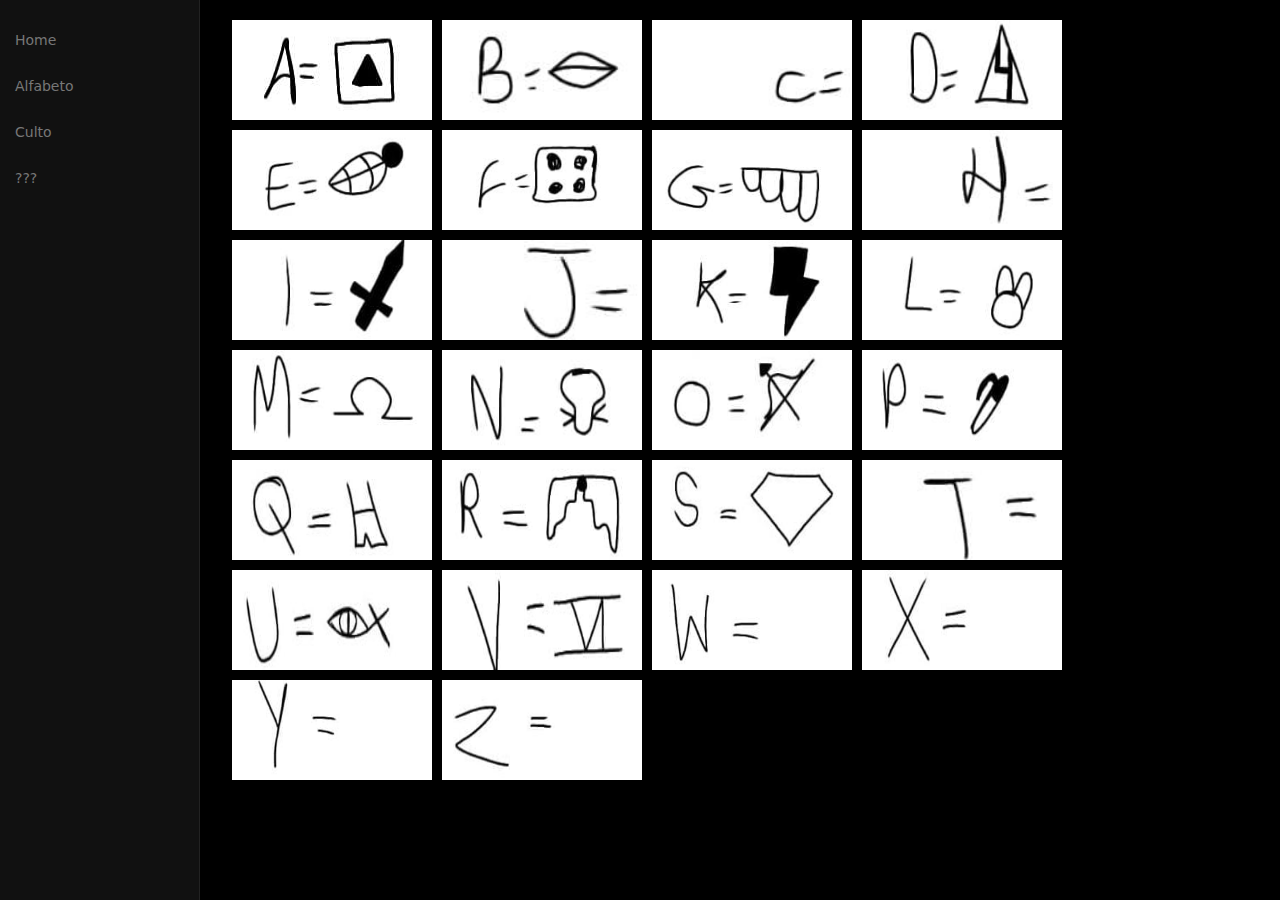
<file: alfabeto.html>
<!DOCTYPE html>
<html lang="pt-br">
<head>
    <meta charset="UTF-8">
    <title>4lf4b3t0</title>
    <link href="https://cdn.jsdelivr.net/npm/bootstrap@5.3.2/dist/css/bootstrap.min.css" rel="stylesheet">
    <link rel="stylesheet" href="style.css">
    <link rel="icon" href="icons8-error-50.png">
</head>
<body>
    <div class="container-fluid">
        <div>
            <ul class="nav flex-column">
            <li><a href="index.html" class="menu">Home</a></li>
            <li><a href="alfabeto.html" class="menu">Alfabeto</a></li>
            <li><a href="documentos.html" class="menu">Culto</a></li>
            <li><a href="404.html" class="menu">???</a></li>
        </ul>
        </div>
        <div class="alfabeto">
            <div>
                <img src="alfabeto/A.jpg">
            </div>
            <div>
                <img src="alfabeto/B.jpg">
            </div>
            <div>
                <img src="alfabeto/C.jpg">
            </div>
            <div>
                <img src="alfabeto/D.jpg">
            </div>
            <div>
                <img src="alfabeto/E.jpg">
            </div>
            <div>
                <img src="alfabeto/F.jpg">
            </div>
            <div>
                <img src="alfabeto/G.jpg">
            </div>
            <div>
                <img src="alfabeto/H.jpg">
            </div>
            <div>
                <img src="alfabeto/I.jpg">
            </div>
            <div>
                <img src="alfabeto/J.jpg">
            </div>
            <div>
                <img src="alfabeto/K.jpg">
            </div>
            <div>
                <img src="alfabeto/L.jpg">
            </div>
            <div>
                <img src="alfabeto/M.jpg">
            </div>
            <div>
                <img src="alfabeto/N.jpg">
            </div>
            <div>
                <img src="alfabeto/O.jpg">
            </div>
            <div>
                <img src="alfabeto/P.jpg">
            </div>
            <div>
                <img src="alfabeto/Q.jpg">
            </div>
            <div>
                <img src="alfabeto/R.jpg">
            </div>
            <div>
                <img src="alfabeto/S.jpg">
            </div>
            <div>
                <img src="alfabeto/T.jpg">
            </div>
            <div>
                <img src="alfabeto/U.jpg">
            </div>
            <div>
                <img src="alfabeto/V.jpg">
            </div>
            <div>
                <img src="alfabeto/W.jpg">
            </div>
            <div>
                <img src="alfabeto/X.jpg">
            </div>
            <div>
                <img src="alfabeto/Y.jpg">
            </div>
            <div>
                <img src="alfabeto/Z.jpg">
            </div>
        </div>
    </div>
</body>
</html>
</file>
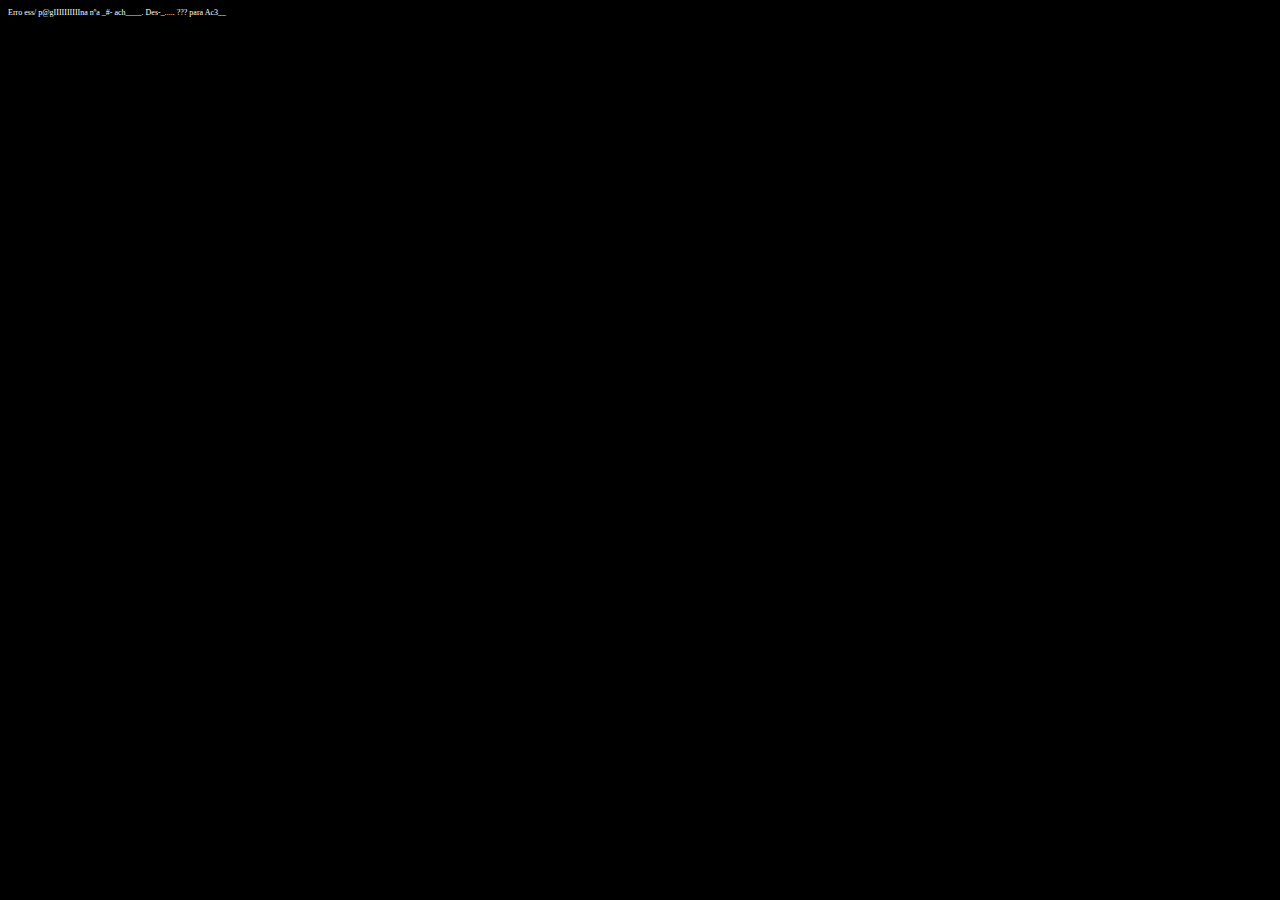
<file: documentos.html>
<!DOCTYPE html>
<html lang="pt-br">
<head>
    <meta charset="UTF-8">
    <title>#$&%:     ERROR</title>
    <style>
        body {
            background-color: black;
            color: white;
            font-size: 8px;
        }
    </style>
</head>
<body>
    <p>Erro  ess/ p@gIIIIIIIIIIna nºa _#- ach____. Des-_..... ??? para Ac3__</p>
</body>
</html>
</file>
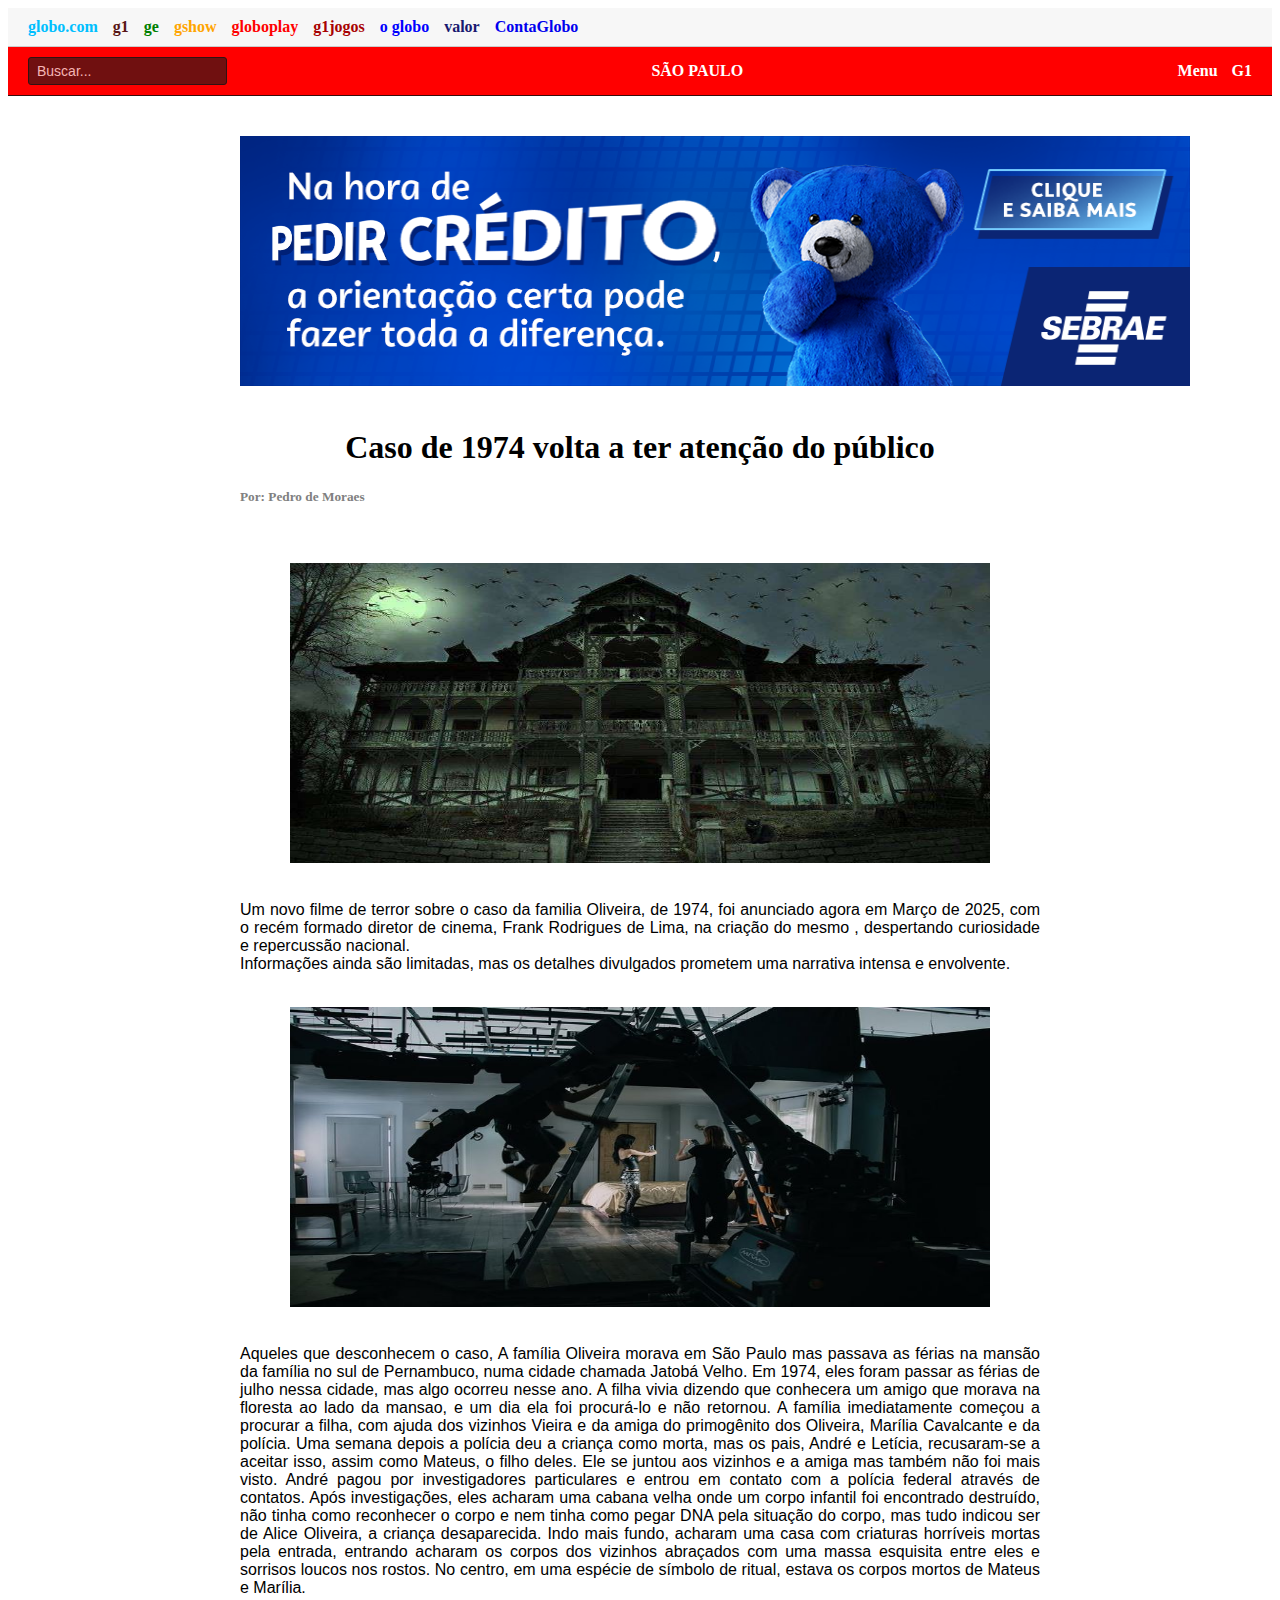
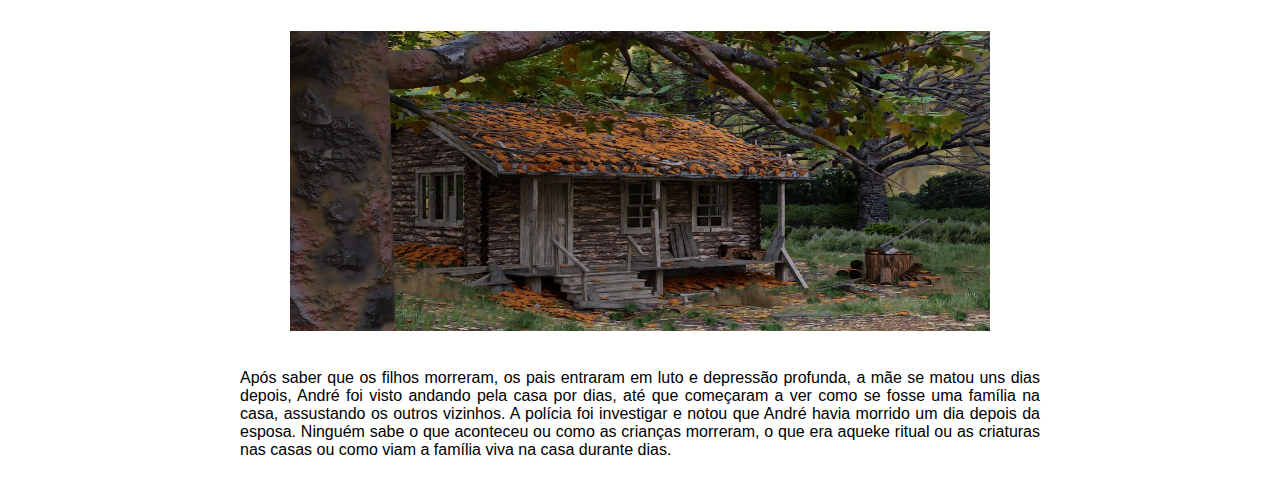
<file: g1caso.html>
<!DOCTYPE html>
<html lang="pt-br">
<head>
    <meta charset="UTF-8">
    <title>Caso de 1974 volta a ter atenção do público com novo filme de terror anunciado</title>
    <link rel="icon" href="g1.png">
    <link rel="stylesheet" href="styleG1.css">
</head>
<body>
    <div class="menu">
        <a href="#" id="a">globo.com</a>
        <a href="#" id="b">g1</a>
        <a href="#" id="c">ge</a>
        <a href="#" id="d">gshow</a>
        <a href="#" id="e">globoplay</a>
        <a href="#" id="f">g1jogos</a>
        <a href="#" id="g">o globo</a>
        <a href="#" id="h">valor</a>
        <a href="#" id="esquerda">ContaGlobo</a>
    </div>
  <div class="submenu">
    <div class="submenu-left">
        <input type="text" placeholder="Buscar...">
    </div>
    <div class="submenu-center">
        <span class="cidade">SÃO PAULO</span>
    </div>
    <div class="submenu-right">
        <span>Menu</span>
        <span>G1</span>
    </div>
    </div>
    
    <div class="content">
         <a href="https://sebrae.com.br/sites/PortalSebrae/" target="_blank">
            <img src="anuncioMeme.png" style="width: 950px; height: 250px; text-align: center;">
         </a> 
        <br><br>
    <h1>Caso de 1974 volta a ter atenção do público</h1>
    <h5 style="color: gray; text-align: left;">Por: Pedro de Moraes</h5>
    <br><br><img src="foto2.jpg" style="width: 700px; height: 300px; text-align: center;"><br><br>
    <p>
        Um novo filme de terror sobre o caso da familia Oliveira, de 1974, foi anunciado agora em Março de 2025, com o recém formado diretor de cinema, Frank Rodrigues de Lima, na criação do mesmo
, despertando curiosidade e repercussão nacional.
<br> Informações ainda são limitadas, mas os detalhes divulgados prometem uma narrativa intensa e envolvente. <br><br></p>
<img src="foto1.jpg" style="width: 700px; height: 300px" class="foto"><br>
<br><p>
        Aqueles que desconhecem o caso, 
A família Oliveira morava em São Paulo mas passava as férias na mansão da família no sul de Pernambuco, numa cidade chamada Jatobá Velho. 

Em 1974, eles foram passar as férias de julho nessa cidade, mas algo ocorreu nesse ano. A filha vivia dizendo que conhecera um amigo que morava na floresta ao lado da mansao, e um dia ela foi procurá-lo e não retornou. A família imediatamente começou a procurar a filha, com ajuda dos vizinhos Vieira e da amiga do primogênito dos Oliveira, Marília Cavalcante e da polícia. 

Uma semana depois a polícia deu a criança como morta, mas os pais, André e Letícia, recusaram-se a aceitar isso, assim como Mateus, o filho deles. Ele se juntou aos vizinhos e a amiga mas também não foi mais visto. 

André pagou por investigadores particulares e entrou em contato com a polícia federal através de contatos. Após investigações, eles acharam uma cabana velha onde um corpo infantil foi encontrado destruído, não tinha como reconhecer o corpo e nem tinha como pegar DNA pela situação do corpo, mas  tudo indicou ser de Alice Oliveira, a criança desaparecida. 

Indo mais fundo, acharam uma casa com criaturas horríveis mortas pela entrada, entrando acharam os corpos dos vizinhos abraçados com uma massa esquisita entre eles e sorrisos loucos nos rostos. No centro, em uma espécie de símbolo de ritual, estava os corpos mortos de Mateus e Marília. 
<br><br></p><img src="foto3.jpg" style="width: 700px; height: 300px" class="foto">
<br><br><p>
Após saber que os filhos morreram, os pais entraram em luto e depressão profunda, a mãe se matou uns dias depois, André foi visto andando pela casa por dias, até que começaram a ver como se fosse uma família na casa, assustando os outros vizinhos. A polícia foi investigar e notou que André havia morrido um dia depois da esposa. Ninguém sabe o que aconteceu ou como as crianças morreram, o que era aqueke ritual ou as criaturas nas casas ou como viam a família viva na casa durante dias. 
    </p>
</div>
</body>
</html>
</file>
<file: style.css>
body {
            background-color: black;
            color: white;
        }

.nav {
            position: fixed;
            left: 0;
            top: 0;
            width: 200px;
            height: 100%;
            background-color: #111;
            border-right: 1px solid #222;
            padding-top: 20px;
        }

.nav ul {
    list-style: none; 
    padding-left: 0;
}
.nav li {
    margin-bottom: 5px; /* espaçamento entre itens */
}

.nav a.menu {
    display: block;
    padding: 10px 15px;
    text-decoration: none;
    color: #777;
    font-size: 14px;
    transition: 0.2s;
}
.nav a.menu:hover {
    background-color: #222;
    color: #f33;
    letter-spacing: 1px;
}

a {
    color: white;
}
a:hover {
    color: #f33;
}
.censored {
    background-color: black;
    color: transparent;
    user-select: none;
    -webkit-user-select: none;
}
button{
            background-color: black;
            color: rebeccapurple;
        }
.alfabeto {
    margin-left: 200px;
    padding: 20px;
    display: flex;
    flex-wrap: wrap;
    gap: 10px;
}

.alfabeto div img {
    width: 200px;
    height: 100px;
}
</file>
<file: styleG1.css>
.menu {
    background-color: #f7f7f7;
    display: flex;
    padding: 10px 20px;
    border-bottom: 1px solid #ccc;
}

.menu a {
    margin-right: 15px;
    text-decoration: none;
    font-weight: bold;
}

#a { color: rgb(0, 191, 255); }
#b { color: rgb(88, 21, 21); }
#c { color: green; }
#d { color: orange; }
#e { color: red; }
#f { color: rgb(168, 2, 2); }
#g { color: blue; }
#h { color: midnightblue; }

.submenu {
    background-color: #ff0000;
    display: flex;
    justify-content: space-between;
    align-items: center;
    padding: 10px 20px;
    border-bottom: 1px solid #3a0d0d;
}

.submenu-left input {
    padding: 5px 8px;
    font-size: 14px;
    border: 1px solid #311212;
    background-color: #701010;
    color: white;
    border-radius: 3px;
}

.submenu-left input::placeholder {
    color: #f5b5b5;
}

.submenu-center .cidade {
    font-weight: bold;
    color: white;
}

.submenu-right span {
    font-weight: bold;
    margin-left: 10px;
    color: white;
    cursor: pointer;
    user-select: none;
}
.content {
    max-width: 800px;
    margin: 40px auto;
    text-align: center;
}

.content p {
    text-align: justify;
    font-family:'Lucida Sans', 'Lucida Sans Regular', 'Lucida Grande', 'Lucida Sans Unicode', Geneva, Verdana, sans-serif
}
.foto {
    text-align: center;
}
</file>
